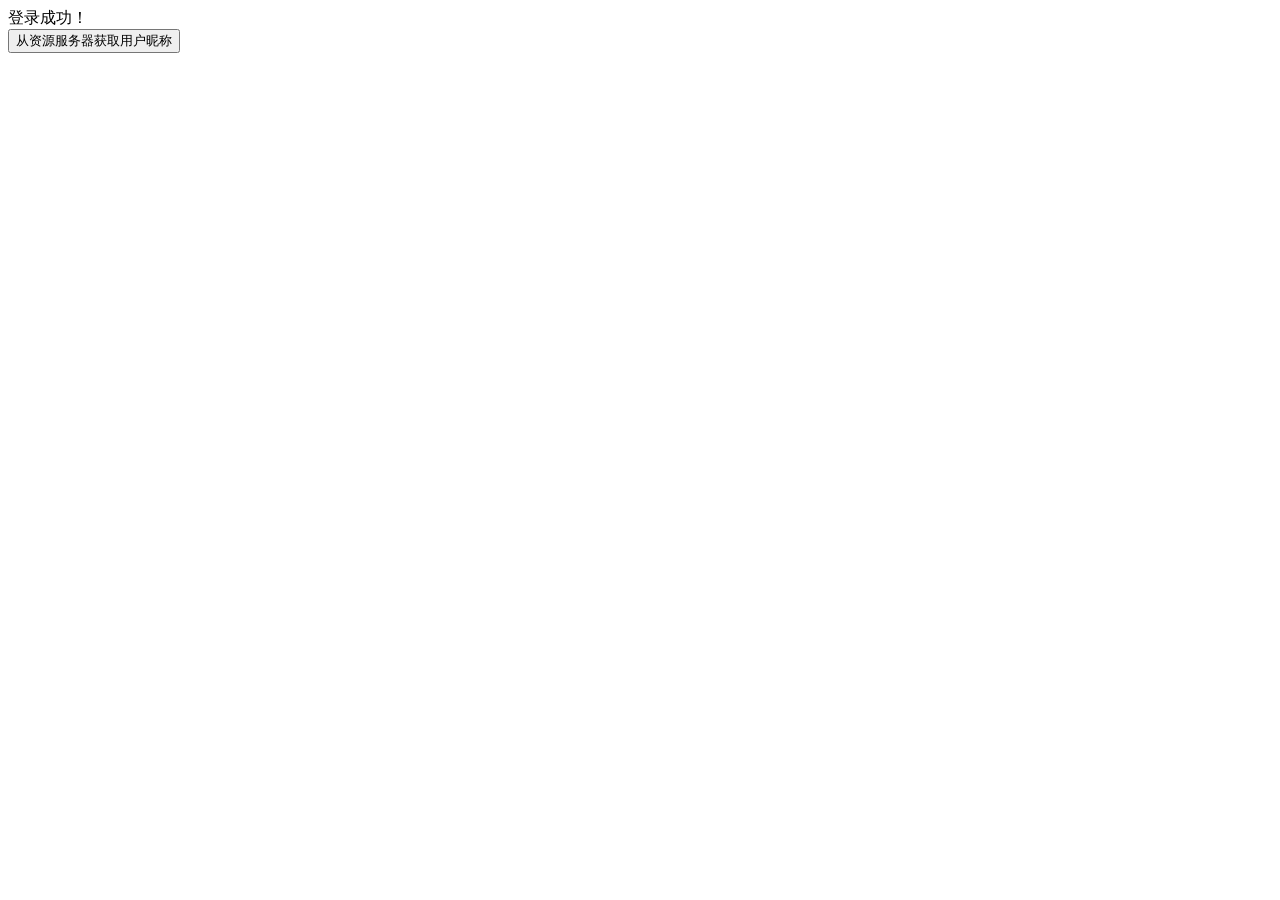
<file: client/src/main/resources/templates/index.html>
<!DOCTYPE html>
<html lang="en"
      xmlns:th="http://www.thymeleaf.org">
<head>
    <meta charset="UTF-8" />
    <title>首页</title>
</head>
<body>
	<div>登录成功！</div>
	<div><input type="submit" id="get_userinfo" onclick="javascript:getUserInfo();" value="从资源服务器获取用户昵称" ></input></div>
    <script type="text/javascript">
  //<![CDATA[
	    var createAjax = function() {
		    var xhr = null;
		    try {
		        xhr = new ActiveXObject("microsoft.xmlhttp");
		    } catch (e1) {
		        try {
		            xhr = new XMLHttpRequest();
		        } catch (e2) {
		            alert("您的浏览器不支持ajax，请更换！");
		        }
		    }
		    return xhr;
		};
		
	    var ajax = function(c) {
			var conf = c || {};
		    var type = conf.type || "get";
		    var url = conf.url;
		    var data = conf.data;
		    var dataType = conf.dataType || "text";
		    var success = conf.success;
		        
		    var xhr = createAjax();
		    xhr.open(type, url, true);
	        xhr.setRequestHeader("Access-Control-Allow-Origin", "*");
		    if (type == "GET" || type == "get") {
		        xhr.send(null);
		    } else if (type == "POST" || type == "post") {
		        xhr.setRequestHeader("content-type", "application/x-www-form-urlencoded");
		        xhr.send(data);
		    }
		    
		    xhr.onreadystatechange = function() {
		        if (xhr.readyState == 4 && xhr.status == 200) {
		            if(dataType == "text"||dataType=="TEXT") {
		                if (success != null){
		                    success(xhr.responseText);
		                }
		            }else if(dataType=="xml"||dataType=="XML") {
		                if (success != null){
		                    success(xhr.responseXML);
		                } 
		            }else if(dataType=="json"||dataType=="JSON") {
		                if (success != null){
		                    success(eval("("+xhr.responseText+")"));
		                }
		            }
		        }
		    };
		};
		
    	function getUserInfo() {
    		ajax({
			    type: "get",
			    url: "http://localhost:8001/userinfo.html",
			    dataType:"json",
			    success: function(data){
			    	document.write(data);
			    }
			});
    	}
    	//]]>
    </script>
</body>
</html>
</file>
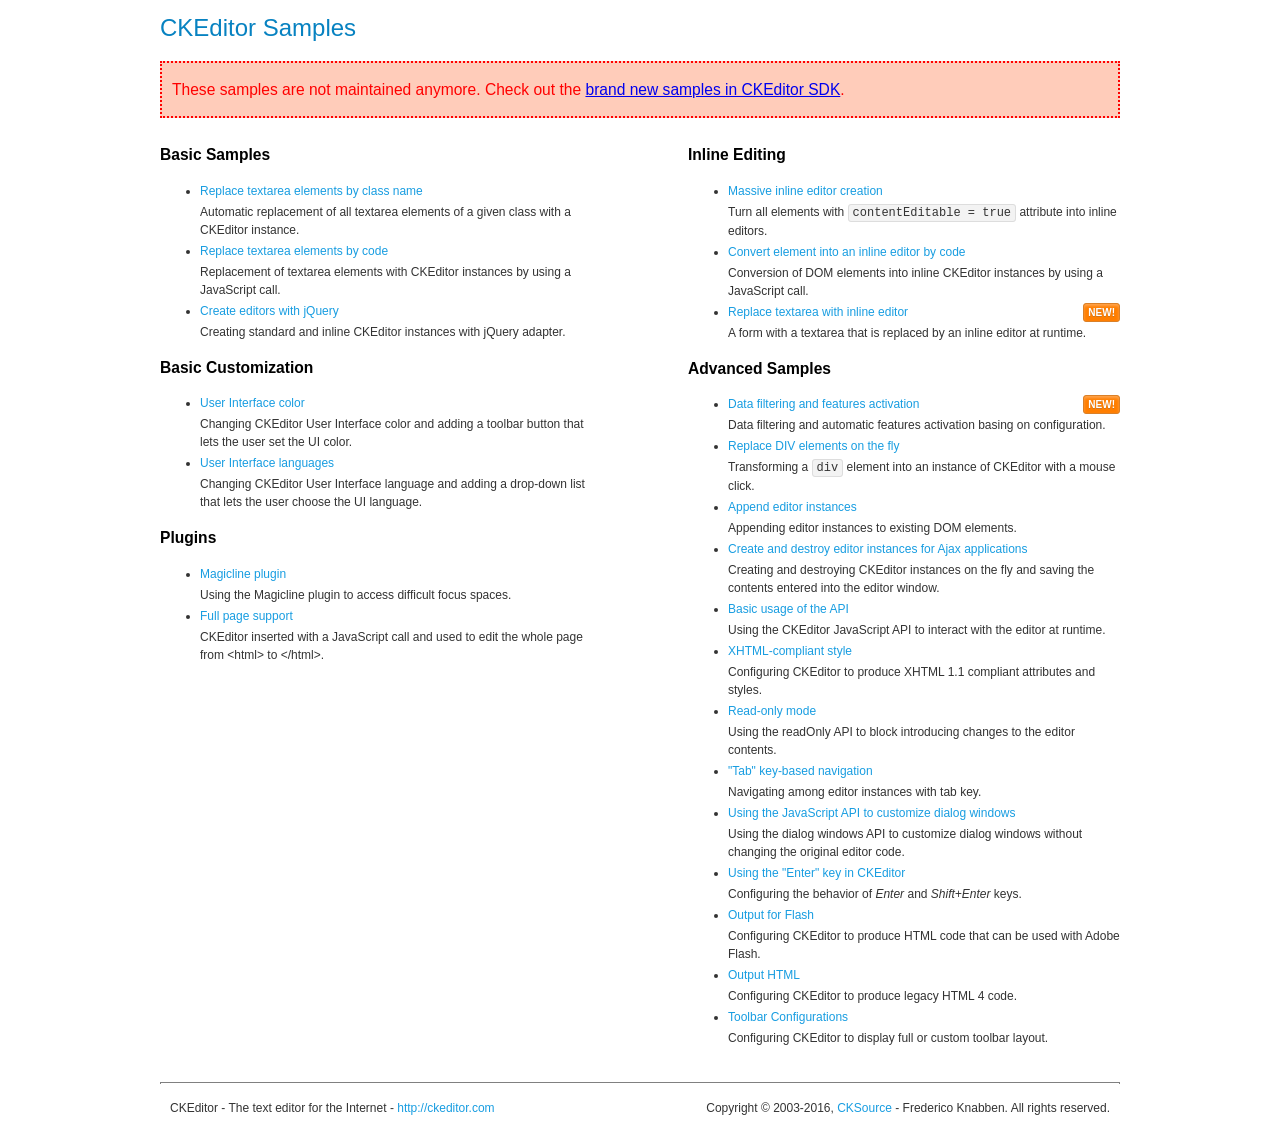
<file: client/src/main/resources/static/assets/adminlte-2.3.7/plugins/ckeditor/samples/old/index.html>
<!DOCTYPE html>
<!--
Copyright (c) 2003-2016, CKSource - Frederico Knabben. All rights reserved.
For licensing, see LICENSE.md or http://ckeditor.com/license
-->
<html>
<head>
	<meta charset="utf-8">
	<title>CKEditor Samples</title>
	<link rel="stylesheet" href="sample.css">
</head>
<body>
	<h1 class="samples">
		CKEditor Samples
	</h1>
	<div class="warning deprecated">
		These samples are not maintained anymore. Check out the <a href="http://sdk.ckeditor.com/">brand new samples in CKEditor SDK</a>.
	</div>
	<div class="twoColumns">
		<div class="twoColumnsLeft">
			<h2 class="samples">
				Basic Samples
			</h2>
			<dl class="samples">
				<dt><a class="samples" href="replacebyclass.html">Replace textarea elements by class name</a></dt>
				<dd>Automatic replacement of all textarea elements of a given class with a CKEditor instance.</dd>

				<dt><a class="samples" href="replacebycode.html">Replace textarea elements by code</a></dt>
				<dd>Replacement of textarea elements with CKEditor instances by using a JavaScript call.</dd>

				<dt><a class="samples" href="jquery.html">Create editors with jQuery</a></dt>
				<dd>Creating standard and inline CKEditor instances with jQuery adapter.</dd>
			</dl>

			<h2 class="samples">
				Basic Customization
			</h2>
			<dl class="samples">
				<dt><a class="samples" href="uicolor.html">User Interface color</a></dt>
				<dd>Changing CKEditor User Interface color and adding a toolbar button that lets the user set the UI color.</dd>

				<dt><a class="samples" href="uilanguages.html">User Interface languages</a></dt>
				<dd>Changing CKEditor User Interface language and adding a drop-down list that lets the user choose the UI language.</dd>
			</dl>


			<h2 class="samples">Plugins</h2>
<dl class="samples">
<dt><a class="samples" href="magicline/magicline.html">Magicline plugin</a></dt>
<dd>Using the Magicline plugin to access difficult focus spaces.</dd>

<dt><a class="samples" href="wysiwygarea/fullpage.html">Full page support</a></dt>
<dd>CKEditor inserted with a JavaScript call and used to edit the whole page from &lt;html&gt; to &lt;/html&gt;.</dd>
</dl>
		</div>
		<div class="twoColumnsRight">
			<h2 class="samples">
				Inline Editing
			</h2>
			<dl class="samples">
				<dt><a class="samples" href="inlineall.html">Massive inline editor creation</a></dt>
				<dd>Turn all elements with <code>contentEditable = true</code> attribute into inline editors.</dd>

				<dt><a class="samples" href="inlinebycode.html">Convert element into an inline editor by code</a></dt>
				<dd>Conversion of DOM elements into inline CKEditor instances by using a JavaScript call.</dd>

				<dt><a class="samples" href="inlinetextarea.html">Replace textarea with inline editor</a> <span class="new">New!</span></dt>
				<dd>A form with a textarea that is replaced by an inline editor at runtime.</dd>

				
			</dl>

			<h2 class="samples">
				Advanced Samples
			</h2>
			<dl class="samples">
				<dt><a class="samples" href="datafiltering.html">Data filtering and features activation</a> <span class="new">New!</span></dt>
				<dd>Data filtering and automatic features activation basing on configuration.</dd>

				<dt><a class="samples" href="divreplace.html">Replace DIV elements on the fly</a></dt>
				<dd>Transforming a <code>div</code> element into an instance of CKEditor with a mouse click.</dd>

				<dt><a class="samples" href="appendto.html">Append editor instances</a></dt>
				<dd>Appending editor instances to existing DOM elements.</dd>

				<dt><a class="samples" href="ajax.html">Create and destroy editor instances for Ajax applications</a></dt>
				<dd>Creating and destroying CKEditor instances on the fly and saving the contents entered into the editor window.</dd>

				<dt><a class="samples" href="api.html">Basic usage of the API</a></dt>
				<dd>Using the CKEditor JavaScript API to interact with the editor at runtime.</dd>

				<dt><a class="samples" href="xhtmlstyle.html">XHTML-compliant style</a></dt>
				<dd>Configuring CKEditor to produce XHTML 1.1 compliant attributes and styles.</dd>

				<dt><a class="samples" href="readonly.html">Read-only mode</a></dt>
				<dd>Using the readOnly API to block introducing changes to the editor contents.</dd>

				<dt><a class="samples" href="tabindex.html">"Tab" key-based navigation</a></dt>
				<dd>Navigating among editor instances with tab key.</dd>


				
<dt><a class="samples" href="dialog/dialog.html">Using the JavaScript API to customize dialog windows</a></dt>
<dd>Using the dialog windows API to customize dialog windows without changing the original editor code.</dd>

<dt><a class="samples" href="enterkey/enterkey.html">Using the &quot;Enter&quot; key in CKEditor</a></dt>
<dd>Configuring the behavior of <em>Enter</em> and <em>Shift+Enter</em> keys.</dd>

<dt><a class="samples" href="htmlwriter/outputforflash.html">Output for Flash</a></dt>
<dd>Configuring CKEditor to produce HTML code that can be used with Adobe Flash.</dd>

<dt><a class="samples" href="htmlwriter/outputhtml.html">Output HTML</a></dt>
<dd>Configuring CKEditor to produce legacy HTML 4 code.</dd>

<dt><a class="samples" href="toolbar/toolbar.html">Toolbar Configurations</a></dt>
<dd>Configuring CKEditor to display full or custom toolbar layout.</dd>

			</dl>
		</div>
	</div>
	<div id="footer">
		<hr>
		<p>
			CKEditor - The text editor for the Internet - <a class="samples" href="http://ckeditor.com/">http://ckeditor.com</a>
		</p>
		<p id="copy">
			Copyright &copy; 2003-2016, <a class="samples" href="http://cksource.com/">CKSource</a> - Frederico Knabben. All rights reserved.
		</p>
	</div>
</body>
</html>
</file>
<file: client/src/main/resources/static/assets/adminlte-2.3.7/plugins/ckeditor/samples/old/sample.css>
/*
Copyright (c) 2003-2016, CKSource - Frederico Knabben. All rights reserved.
For licensing, see LICENSE.md or http://ckeditor.com/license
*/

html, body, h1, h2, h3, h4, h5, h6, div, span, blockquote, p, address, form, fieldset, img, ul, ol, dl, dt, dd, li, hr, table, td, th, strong, em, sup, sub, dfn, ins, del, q, cite, var, samp, code, kbd, tt, pre
{
	line-height: 1.5;
}

body
{
	padding: 10px 30px;
}

input, textarea, select, option, optgroup, button, td, th
{
	font-size: 100%;
}

pre
{
	-moz-tab-size: 4;
	tab-size: 4;
}

pre, code, kbd, samp, tt
{
	font-family: monospace,monospace;
	font-size: 1em;
}

body {
	width: 960px;
	margin: 0 auto;
}

code
{
	background: #f3f3f3;
	border: 1px solid #ddd;
	padding: 1px 4px;
	border-radius: 3px;
}

abbr
{
	border-bottom: 1px dotted #555;
	cursor: pointer;
}

.new, .beta
{
	text-transform: uppercase;
	font-size: 10px;
	font-weight: bold;
	padding: 1px 4px;
	margin: 0 0 0 5px;
	color: #fff;
	float: right;
	border-radius: 3px;
}

.new
{
	background: #FF7E00;
	border: 1px solid #DA8028;
	text-shadow: 0 1px 0 #C97626;

	box-shadow: 0 2px 3px 0 #FFA54E inset;
}

.beta
{
	background: #18C0DF;
	border: 1px solid #19AAD8;
	text-shadow: 0 1px 0 #048CAD;
	font-style: italic;

	box-shadow: 0 2px 3px 0 #50D4FD inset;
}

h1.samples
{
	color: #0782C1;
	font-size: 200%;
	font-weight: normal;
	margin: 0;
	padding: 0;
}

h1.samples a
{
	color: #0782C1;
	text-decoration: none;
	border-bottom: 1px dotted #0782C1;
}

.samples a:hover
{
	border-bottom: 1px dotted #0782C1;
}

h2.samples
{
	color: #000000;
	font-size: 130%;
	margin: 15px 0 0 0;
	padding: 0;
}

p, blockquote, address, form, pre, dl, h1.samples, h2.samples
{
	margin-bottom: 15px;
}

ul.samples
{
	margin-bottom: 15px;
}

.clear
{
	clear: both;
}

fieldset
{
	margin: 0;
	padding: 10px;
}

body, input, textarea
{
	color: #333333;
	font-family: Arial, Helvetica, sans-serif;
}

body
{
	font-size: 75%;
}

a.samples
{
	color: #189DE1;
	text-decoration: none;
}

form
{
	margin: 0;
	padding: 0;
}

pre.samples
{
	background-color: #F7F7F7;
	border: 1px solid #D7D7D7;
	overflow: auto;
	padding: 0.25em;
	white-space: pre-wrap; /* CSS 2.1 */
	word-wrap: break-word; /* IE7 */
}

#footer
{
	clear: both;
	padding-top: 10px;
}

#footer hr
{
	margin: 10px 0 15px 0;
	height: 1px;
	border: solid 1px gray;
	border-bottom: none;
}

#footer p
{
	margin: 0 10px 10px 10px;
	float: left;
}

#footer #copy
{
	float: right;
}

#outputSample
{
	width: 100%;
	table-layout: fixed;
}

#outputSample thead th
{
	color: #dddddd;
	background-color: #999999;
	padding: 4px;
	white-space: nowrap;
}

#outputSample tbody th
{
	vertical-align: top;
	text-align: left;
}

#outputSample pre
{
	margin: 0;
	padding: 0;
}

.description
{
	border: 1px dotted #B7B7B7;
	margin-bottom: 10px;
	padding: 10px 10px 0;
	overflow: hidden;
}

label
{
	display: block;
	margin-bottom: 6px;
}

/**
 *	CKEditor editables are automatically set with the "cke_editable" class
 *	plus cke_editable_(inline|themed) depending on the editor type.
 */

/* Style a bit the inline editables. */
.cke_editable.cke_editable_inline
{
	cursor: pointer;
}

/* Once an editable element gets focused, the "cke_focus" class is
   added to it, so we can style it differently. */
.cke_editable.cke_editable_inline.cke_focus
{
	box-shadow: inset 0px 0px 20px 3px #ddd, inset 0 0 1px #000;
	outline: none;
	background: #eee;
	cursor: text;
}

/* Avoid pre-formatted overflows inline editable. */
.cke_editable_inline pre
{
	white-space: pre-wrap;
	word-wrap: break-word;
}

/**
 *	Samples index styles.
 */

.twoColumns,
.twoColumnsLeft,
.twoColumnsRight
{
	overflow: hidden;
}

.twoColumnsLeft,
.twoColumnsRight
{
	width: 45%;
}

.twoColumnsLeft
{
	float: left;
}

.twoColumnsRight
{
	float: right;
}

dl.samples
{
	padding: 0 0 0 40px;
}
dl.samples > dt
{
	display: list-item;
	list-style-type: disc;
	list-style-position: outside;
	margin: 0 0 3px;
}
dl.samples > dd
{
	margin: 0 0 3px;
}
.warning
{
	color: #ff0000;
	background-color: #FFCCBA;
	border: 2px dotted #ff0000;
	padding: 15px 10px;
	margin: 10px 0;
}

.warning.deprecated {
	font-size: 1.3em;
}

/* Used on inline samples */

blockquote
{
	font-style: italic;
	font-family: Georgia, Times, "Times New Roman", serif;
	padding: 2px 0;
	border-style: solid;
	border-color: #ccc;
	border-width: 0;
}

.cke_contents_ltr blockquote
{
	padding-left: 20px;
	padding-right: 8px;
	border-left-width: 5px;
}

.cke_contents_rtl blockquote
{
	padding-left: 8px;
	padding-right: 20px;
	border-right-width: 5px;
}

img.right {
	border: 1px solid #ccc;
	float: right;
	margin-left: 15px;
	padding: 5px;
}

img.left {
	border: 1px solid #ccc;
	float: left;
	margin-right: 15px;
	padding: 5px;
}

.marker
{
	background-color: Yellow;
}
</file>
